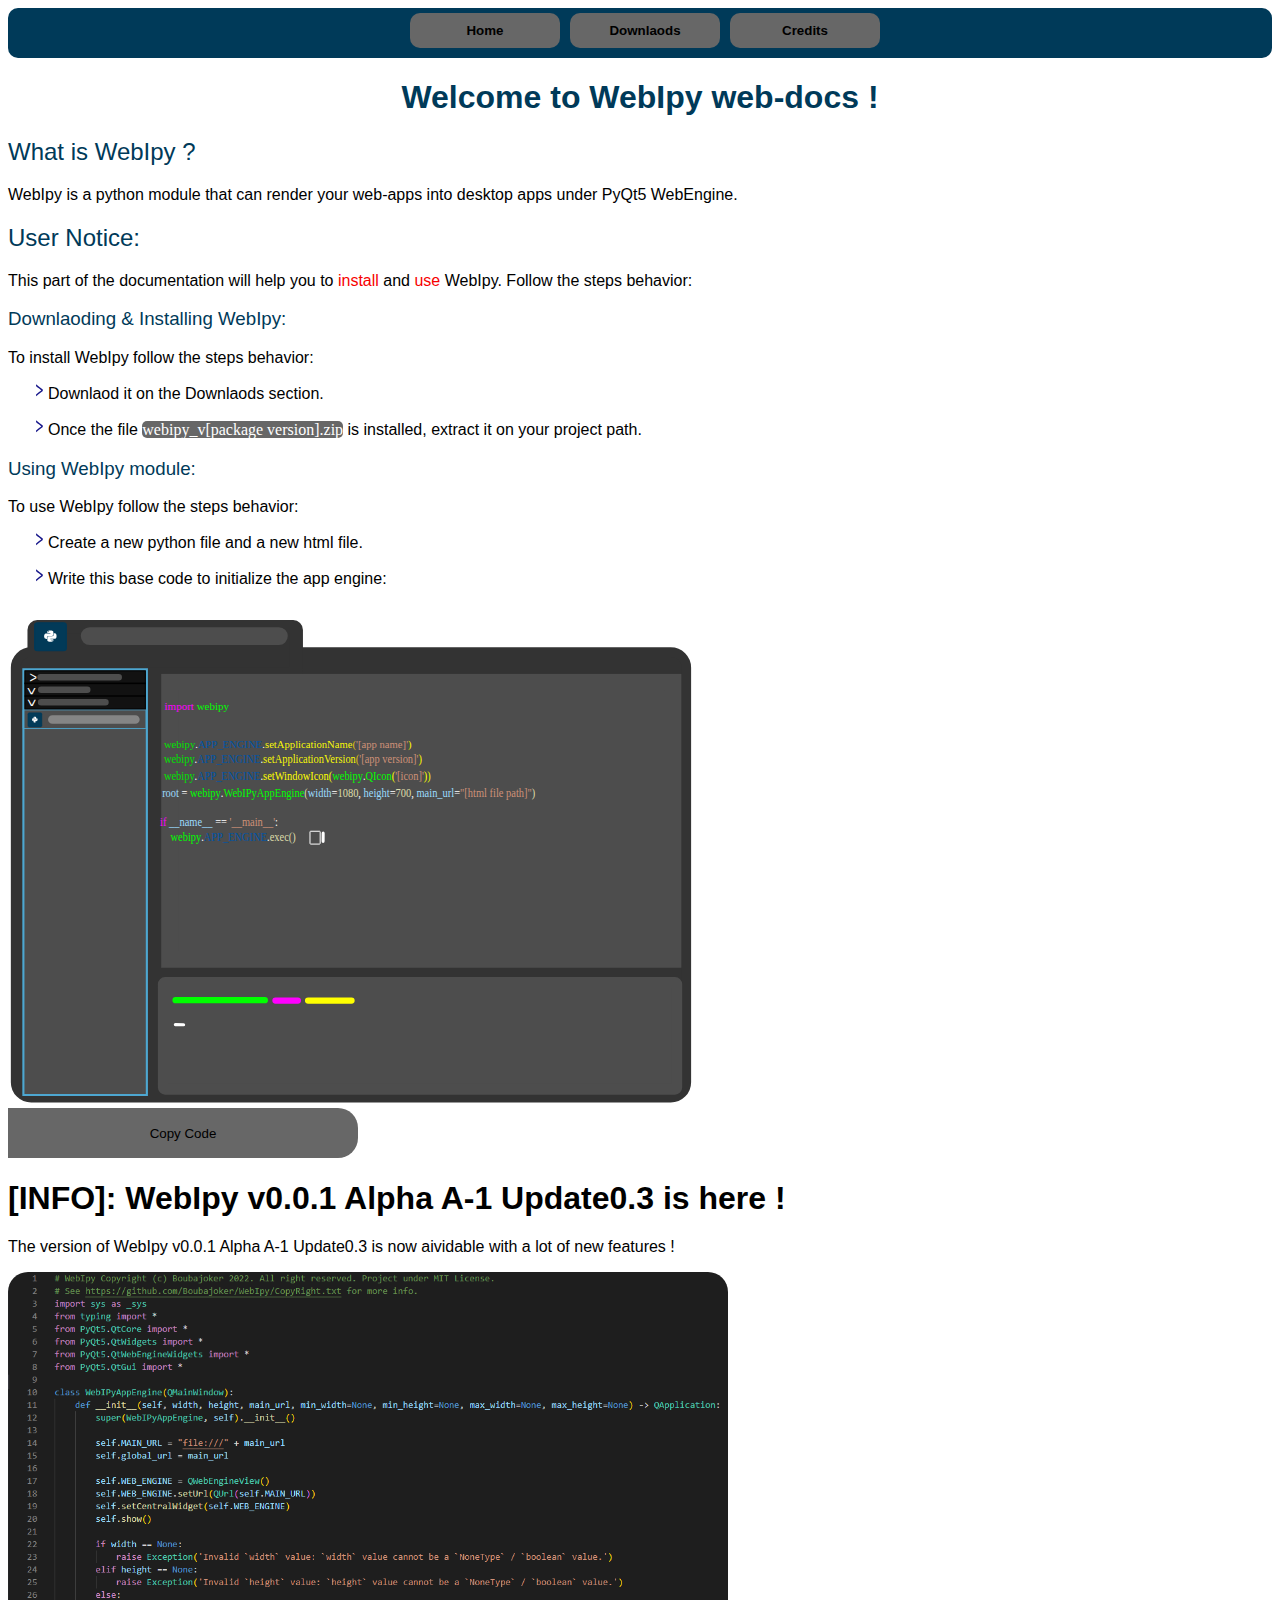
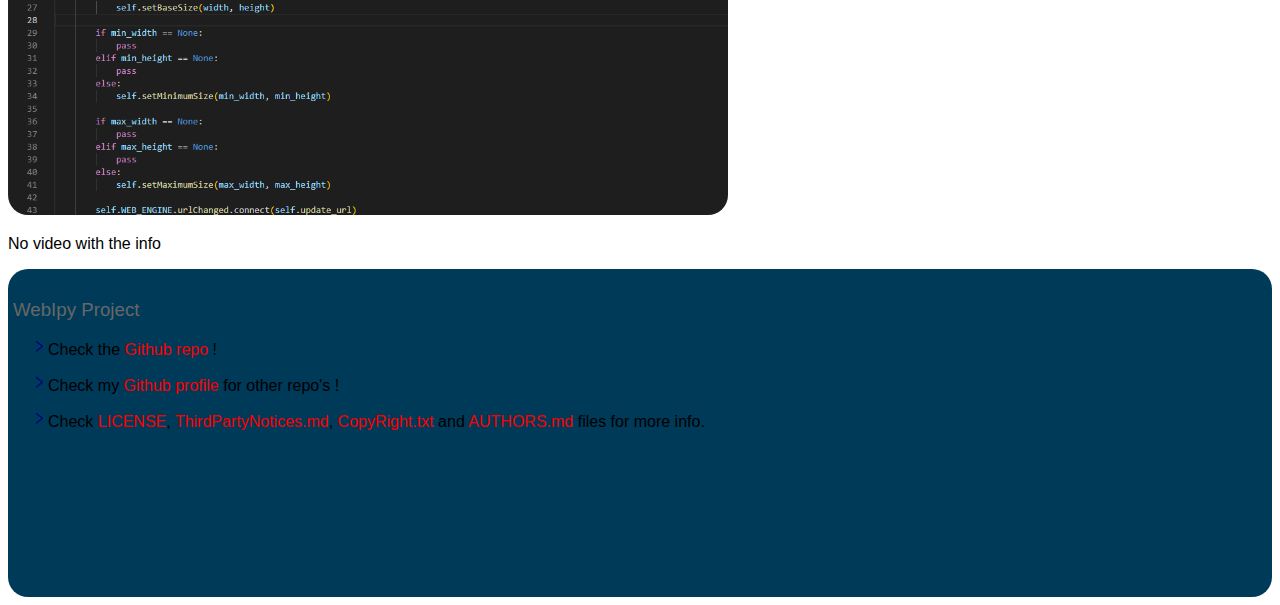
<file: docs/index.html>
<!DOCTYPE html>
<html lang="en">
  <head>
      <meta charset="UTF-8">
      <meta http-equiv="X-UA-Compatible" content="IE=edge">
      <meta name="viewport" content="width=device-width, initial-scale=1.0">
      <meta name="description" content="The WebDocumentation of WebIpy !">
      <link rel="shortcut icon" href="./assets/icons/icon_32.png" type="image/x-icon">
      <link rel="stylesheet" href="./CSS/style.css">
      <title>WebIpy -- Home</title>
  </head>
  <body>
      <nav class="navbar" id="navbar">
          <button class="navbar-btns" id="home_btn">Home</button>
          <button class="navbar-btns" id="downlaods_btn">Downlaods</button>
          <button class="navbar-btns" id="credits_btn">Credits</button>
      </nav>
      <h1 class="main-title">Welcome to WebIpy web-docs !</h1>
      <h2 class="desc-title">What is WebIpy ?</h2>
      <p class="paragraphs">WebIpy is a python module that can render your web-apps into desktop apps under PyQt5 WebEngine.</p>
      <h2 class="under-titles">User Notice:</h2>
      <p class="paragraphs">This part of the documentation will help you to <a class="quick-link" href="#install_downlaods">install</a> and <a class="quick-link" href="#use_module">use</a> WebIpy. Follow the steps behavior:</p>
      <section id="install_downlaods">
      <h3 class="under-titles">Downlaoding & Installing WebIpy:</h3>
          <p class="paragraphs">To install WebIpy follow the steps behavior:</p>
          <ul>
              <li class="desc-lists" id="desc_lists">Downlaod it on the Downlaods section.</li>
          </ul>
          <ul>
              <li class="desc-lists" id="desc_lists">Once the file <tt>webipy_v[package version].zip</tt> is installed, extract it on your project path.</li>
          </ul>
      </section>
      <section id="use_module">
          <h3 class="under-titles">Using WebIpy module:</h3>
          <p class="paragraphs">To use WebIpy follow the steps behavior:</p>
          <ul>
              <li class="desc-lists" id="desc_lists">Create a new python file and a new html file.</li>
          </ul>
          <ul>
              <li class="desc-lists" id="desc_lists">Write this base code to initialize the app engine:</li>
          </ul>
          <svg
                 width="700"
                 height="500"
                 viewBox="0 0 700 499.99997"
                 version="1.1"
                 id="svg5"
                 xml:space="preserve"
                 sodipodi:docname="CODE_IMG.svg"
                 inkscape:version="1.2 (dc2aedaf03, 2022-05-15)"
                 xmlns:inkscape="http://www.inkscape.org/namespaces/inkscape"
                 xmlns:sodipodi="http://sodipodi.sourceforge.net/DTD/sodipodi-0.dtd"
                 xmlns="http://www.w3.org/2000/svg"
                 xmlns:svg="http://www.w3.org/2000/svg"><sodipodi:namedview
                   id="namedview7"
                   pagecolor="#505050"
                   bordercolor="#eeeeee"
                   borderopacity="1"
                   inkscape:showpageshadow="0"
                   inkscape:pageopacity="0"
                   inkscape:pagecheckerboard="0"
                   inkscape:deskcolor="#505050"
                   inkscape:document-units="px"
                   showgrid="false"
                   inkscape:zoom="1"
                   inkscape:cx="253.5"
                   inkscape:cy="272.5"
                   inkscape:window-width="1920"
                   inkscape:window-height="1058"
                   inkscape:window-x="-8"
                   inkscape:window-y="-8"
                   inkscape:window-maximized="1"
                   inkscape:current-layer="layer1" /><defs
                   id="defs2"><rect
                     x="175.03352"
                     y="101.55247"
                     width="173.38226"
                     height="44.584011"
                     id="rect20555" /><rect
                     x="368.96692"
                     y="74.727478"
                     width="1513.2314"
                     height="663.20636"
                     id="rect20549" /><rect
                     x="247.53477"
                     y="23.352337"
                     width="2643.4846"
                     height="1233.0034"
                     id="rect20543" /><rect
                     x="182.73204"
                     y="88.738884"
                     width="332.77081"
                     height="254.54048"
                     id="rect20537" /><rect
                     x="161.82344"
                     y="81.73735"
                     width="71.829796"
                     height="822.32727"
                     id="rect20531" /><rect
                     x="160.17218"
                     y="85.865501"
                     width="25.594524"
                     height="266.67844"
                     id="rect20525" /><rect
                     x="162.64906"
                     y="88.342392"
                     width="39.63023"
                     height="267.50406"
                     id="rect19743" /></defs><g
                   inkscape:label="Calque 1"
                   inkscape:groupmode="layer"
                   id="layer1"><rect
                     style="fill:#333333;stroke:#333333;stroke-width:9.66287;stroke-dasharray:none;stroke-opacity:1"
                     id="rect236"
                     width="670.60297"
                     height="445.65994"
                     x="7.676887"
                     y="48.108444"
                     ry="15.572804" /><rect
                     style="fill:#333333;stroke:#333333;stroke-width:13.5848;stroke-dasharray:none;stroke-opacity:1"
                     id="rect1776"
                     width="261.88791"
                     height="47.284874"
                     x="26.267694"
                     y="22.910515"
                     ry="2.9839768" /><rect
                     style="fill:#003a59;fill-opacity:0.96;stroke:#003a59;stroke-width:1.0471;stroke-dasharray:none;stroke-opacity:0.957187"
                     id="rect1778"
                     width="31.789055"
                     height="28.186037"
                     x="26.588215"
                     y="18.649601"
                     ry="2.7551425" /><path
                     d="m 42.294373,26.486838 c -3.168357,0 -2.970793,1.249126 -2.970793,1.249126 l 0.0025,1.29572 h 3.024453 v 0.388271 h -4.224486 c 0,0 -2.026873,-0.208557 -2.026873,2.700155 0,2.908712 1.770769,2.804434 1.770769,2.804434 h 1.05612 v -1.348969 c 0,0 -0.0561,-1.610773 1.7415,-1.610773 h 3.000062 c 0,0 1.685401,0.0244 1.685401,-1.482091 v -2.489378 c 0,0 0.253664,-1.506495 -3.058601,-1.506495 z m -1.665888,0.871948 c 0.300007,0 0.543914,0.221869 0.543914,0.494769 0,0.2729 -0.243907,0.49477 -0.543914,0.49477 -0.300006,0 -0.543913,-0.22187 -0.543913,-0.49477 0,-0.2729 0.241469,-0.494769 0.543913,-0.494769 z m 1.756134,10.42344 c 3.168359,0 2.970794,-1.249127 2.970794,-1.249127 l -0.0025,-1.295719 H 42.32846 v -0.388272 h 4.224478 c 0,0 2.026873,0.208557 2.026873,-2.700154 0,-2.908713 -1.77077,-2.804434 -1.77077,-2.804434 h -1.056119 v 1.348968 c 0,0 0.0561,1.610774 -1.7415,1.610774 h -3.000006 c 0,0 -1.6854,-0.0244 -1.6854,1.48209 v 2.489379 c 0,0 -0.251226,1.506495 3.058599,1.506495 z m 1.668329,-0.871948 c -0.300007,0 -0.543915,-0.22187 -0.543915,-0.494769 0,-0.272901 0.243908,-0.49477 0.543915,-0.49477 0.300006,0 0.543913,0.221869 0.543913,0.49477 0,0.275118 -0.243907,0.494769 -0.543913,0.494769 z"
                     style="fill:#ffffff;fill-opacity:1;stroke-width:0.0232628"
                     id="path12651" /><rect
                     style="fill:#4d4d4d;fill-opacity:1;stroke:#4d4d4d;stroke-width:13.5848;stroke-dasharray:none;stroke-opacity:1"
                     id="rect13425"
                     width="193.42293"
                     height="4.2687736"
                     x="79.57843"
                     y="29.951876"
                     ry="2.1343868" /><rect
                     style="fill:#4d4d4d;fill-opacity:1;stroke:#4da7d1;stroke-width:2.1124;stroke-dasharray:none;stroke-opacity:1"
                     id="rect13583"
                     width="123.4687"
                     height="425.61295"
                     x="15.391211"
                     y="65.386848"
                     ry="0.49280384"
                     rx="0" /><rect
                     style="fill:#4d4d4d;fill-opacity:1;stroke:#4d4d4d;stroke-width:11.0051;stroke-dasharray:none;stroke-opacity:1"
                     id="rect14311"
                     width="513.29706"
                     height="106.63534"
                     x="155.3831"
                     y="378.54602"
                     ry="1.6988473" /><rect
                     style="fill:#00ff00;fill-opacity:1;stroke:#00ff00;stroke-width:5.03938;stroke-dasharray:none;stroke-opacity:1"
                     id="rect14378"
                     width="90.508324"
                     height="1.2553689"
                     x="166.95064"
                     y="395.56131"
                     ry="0.62768447" /><rect
                     style="fill:#ff00ff;fill-opacity:1;stroke:#ff00ff;stroke-width:3.75823;stroke-dasharray:none;stroke-opacity:1"
                     id="rect14380"
                     width="24.91346"
                     height="2.5365195"
                     x="266.21127"
                     y="395.33356"
                     ry="1.2682598" /><rect
                     style="fill:#ffffff;fill-opacity:1;stroke:#ffffff;stroke-width:0;stroke-dasharray:none;stroke-opacity:1"
                     id="rect14495"
                     width="3.0470023"
                     height="11.393611"
                     x="416.8367"
                     y="-183.5522"
                     ry="1.6276586"
                     transform="matrix(-0.01521019,0.99988432,-0.99991121,-0.01332545,0,0)" /><rect
                     style="fill:#ffffff;fill-opacity:1;stroke:#ffffff;stroke-width:0;stroke-dasharray:none;stroke-opacity:1"
                     id="rect14495-8"
                     width="3.0470023"
                     height="11.393611"
                     x="228.66621"
                     y="-329.57114"
                     ry="1.6276586"
                     transform="matrix(-0.01521019,0.99988432,-0.99991121,-0.01332545,0,0)" /><rect
                     style="fill:#ff0000;fill-opacity:0.984709;stroke:#ffff00;stroke-width:4.39147;stroke-dasharray:none;stroke-opacity:1"
                     id="rect16003"
                     width="45.333782"
                     height="1.9032816"
                     x="299.14026"
                     y="395.65018"
                     ry="0.95164078" /><rect
                     style="fill:#4d4d4d;fill-opacity:1;stroke:#4d4d4d;stroke-width:17.0472;stroke-dasharray:none;stroke-opacity:1"
                     id="rect17509"
                     width="503.13095"
                     height="276.78656"
                     x="161.70299"
                     y="78.450722"
                     ry="0"
                     rx="0" /><text
                     xml:space="preserve"
                     id="text20535"
                     style="font-size:40px;line-height:1.25;font-family:sans-serif;word-spacing:0px;white-space:pre;" /><text
                     xml:space="preserve"
                     id="text20541"
                     style="font-size:40px;line-height:1.25;font-family:sans-serif;word-spacing:0px;white-space:pre;" /><text
                     xml:space="preserve"
                     id="text20553"
                     style="font-size:40px;line-height:1.25;font-family:sans-serif;word-spacing:0px;white-space:pre;" /><text
                     xml:space="preserve"
                     style="font-style:normal;font-variant:normal;font-weight:normal;font-stretch:normal;font-size:11px;line-height:1.25;font-family:Consolas;-inkscape-font-specification:'Consolas, Normal';font-variant-ligatures:normal;font-variant-caps:normal;font-variant-numeric:normal;font-variant-east-asian:normal;word-spacing:0px"
                     x="156.53479"
                     y="106.42327"
                     id="text20561"><tspan
                       sodipodi:role="line"
                       id="tspan20559"
                       x="156.53479"
                       y="106.42327"><tspan
                 style="font-style:normal;font-variant:normal;font-weight:normal;font-stretch:normal;font-size:11px;font-family:Consolas;-inkscape-font-specification:'Consolas, Normal';font-variant-ligatures:normal;font-variant-caps:normal;font-variant-numeric:normal;font-variant-east-asian:normal;fill:#ff00ff;fill-opacity:1"
                 id="tspan20565">import</tspan> <tspan
                 style="font-style:normal;font-variant:normal;font-weight:normal;font-stretch:normal;font-size:11px;font-family:Consolas;-inkscape-font-specification:'Consolas, Normal';font-variant-ligatures:normal;font-variant-caps:normal;font-variant-numeric:normal;font-variant-east-asian:normal;fill:#00ff00;fill-opacity:1"
                 id="tspan20563">webipy</tspan></tspan></text><text
                     xml:space="preserve"
                     style="font-style:normal;font-variant:normal;font-weight:normal;font-stretch:normal;font-size:11px;line-height:1.25;font-family:Consolas;-inkscape-font-specification:'Consolas, Normal';font-variant-ligatures:normal;font-variant-caps:normal;font-variant-numeric:normal;font-variant-east-asian:normal;word-spacing:0px;stroke-width:0.904931"
                     x="160.93143"
                     y="125.95824"
                     id="text20793"
                     transform="scale(0.96859102,1.0324275)"><tspan
                       sodipodi:role="line"
                       id="tspan20791"
                       x="160.93143"
                       y="125.95824"
                       style="font-style:normal;font-variant:normal;font-weight:normal;font-stretch:normal;font-size:11px;font-family:Consolas;-inkscape-font-specification:'Consolas, Normal';font-variant-ligatures:normal;font-variant-caps:normal;font-variant-numeric:normal;font-variant-east-asian:normal;stroke-width:0.904931" /><tspan
                       sodipodi:role="line"
                       x="160.93143"
                       y="139.70824"
                       id="tspan20847"
                       style="font-style:normal;font-variant:normal;font-weight:normal;font-stretch:normal;font-size:11px;font-family:Consolas;-inkscape-font-specification:'Consolas, Normal';font-variant-ligatures:normal;font-variant-caps:normal;font-variant-numeric:normal;font-variant-east-asian:normal;stroke-width:0.904931"><tspan
                         style="font-style:normal;font-variant:normal;font-weight:normal;font-stretch:normal;font-size:11px;font-family:Consolas;-inkscape-font-specification:'Consolas, Normal';font-variant-ligatures:normal;font-variant-caps:normal;font-variant-numeric:normal;font-variant-east-asian:normal;fill:#00e100;fill-opacity:1;stroke-width:0.904931"
                         id="tspan20849">webipy</tspan><tspan
                         style="fill:#ffffff"
                         id="tspan21841">.</tspan><tspan
                         style="font-style:normal;font-variant:normal;font-weight:normal;font-stretch:normal;font-size:11px;font-family:Consolas;-inkscape-font-specification:'Consolas, Normal';font-variant-ligatures:normal;font-variant-caps:normal;font-variant-numeric:normal;font-variant-east-asian:normal;fill:#0054a6;fill-opacity:1;stroke-width:0.904931"
                         id="tspan20851">APP_ENGINE</tspan><tspan
                         style="fill:#ffffff"
                         id="tspan21845">.</tspan><tspan
                         style="font-style:normal;font-variant:normal;font-weight:normal;font-stretch:normal;font-size:11px;font-family:Consolas;-inkscape-font-specification:'Consolas, Normal';font-variant-ligatures:normal;font-variant-caps:normal;font-variant-numeric:normal;font-variant-east-asian:normal;fill:#ffff04;fill-opacity:0.987768;stroke-width:0.904931"
                         id="tspan21013">setApplicationName</tspan><tspan
                         style="font-style:normal;font-variant:normal;font-weight:normal;font-stretch:normal;font-size:11px;font-family:Consolas;-inkscape-font-specification:'Consolas, Normal';font-variant-ligatures:normal;font-variant-caps:normal;font-variant-numeric:normal;font-variant-east-asian:normal;fill:#efd500;fill-opacity:0.880734;stroke-width:0.904931"
                         id="tspan21207">(</tspan><tspan
                         id="tspan21843"
                         style="font-style:normal;font-variant:normal;font-weight:normal;font-stretch:normal;font-size:11px;font-family:Consolas;-inkscape-font-specification:'Consolas, Normal';font-variant-ligatures:normal;font-variant-caps:normal;font-variant-numeric:normal;font-variant-east-asian:normal;fill:#ce9178;fill-opacity:1;stroke-width:0.904931">'[app name]'</tspan><tspan
                         style="font-style:normal;font-variant:normal;font-weight:normal;font-stretch:normal;font-size:11px;font-family:Consolas;-inkscape-font-specification:'Consolas, Normal';font-variant-ligatures:normal;font-variant-caps:normal;font-variant-numeric:normal;font-variant-east-asian:normal;fill:#fff700;fill-opacity:1;stroke-width:0.904931"
                         id="tspan21361">)</tspan></tspan></text><text
                     xml:space="preserve"
                     style="font-style:normal;font-variant:normal;font-weight:normal;font-stretch:normal;font-size:11px;line-height:1.25;font-family:Consolas;-inkscape-font-specification:'Consolas, Normal';font-variant-ligatures:normal;font-variant-caps:normal;font-variant-numeric:normal;font-variant-east-asian:normal;word-spacing:0px;stroke-width:0.887479"
                     x="164.11545"
                     y="137.64594"
                     id="text21737"
                     transform="scale(0.94991074,1.0527305)"><tspan
                       sodipodi:role="line"
                       id="tspan21721"
                       x="164.11545"
                       y="137.64594"
                       style="font-style:normal;font-variant:normal;font-weight:normal;font-stretch:normal;font-size:11px;font-family:Consolas;-inkscape-font-specification:'Consolas, Normal';font-variant-ligatures:normal;font-variant-caps:normal;font-variant-numeric:normal;font-variant-east-asian:normal;stroke-width:0.887479" /><tspan
                       sodipodi:role="line"
                       x="164.11545"
                       y="151.39594"
                       id="tspan21735"
                       style="font-style:normal;font-variant:normal;font-weight:normal;font-stretch:normal;font-size:11px;font-family:Consolas;-inkscape-font-specification:'Consolas, Normal';font-variant-ligatures:normal;font-variant-caps:normal;font-variant-numeric:normal;font-variant-east-asian:normal;stroke-width:0.887479"><tspan
                         style="font-style:normal;font-variant:normal;font-weight:normal;font-stretch:normal;font-size:11px;font-family:Consolas;-inkscape-font-specification:'Consolas, Normal';font-variant-ligatures:normal;font-variant-caps:normal;font-variant-numeric:normal;font-variant-east-asian:normal;fill:#00e100;fill-opacity:1;stroke-width:0.887479"
                         id="tspan21723">webipy</tspan><tspan
                         style="fill:#ffffff"
                         id="tspan21847">.</tspan><tspan
                         style="font-style:normal;font-variant:normal;font-weight:normal;font-stretch:normal;font-size:11px;font-family:Consolas;-inkscape-font-specification:'Consolas, Normal';font-variant-ligatures:normal;font-variant-caps:normal;font-variant-numeric:normal;font-variant-east-asian:normal;fill:#0054a6;fill-opacity:1;stroke-width:0.887479"
                         id="tspan21725">APP_ENGINE</tspan><tspan
                         style="fill:#ffffff"
                         id="tspan21849">.</tspan><tspan
                         style="font-style:normal;font-variant:normal;font-weight:normal;font-stretch:normal;font-size:11px;font-family:Consolas;-inkscape-font-specification:'Consolas, Normal';font-variant-ligatures:normal;font-variant-caps:normal;font-variant-numeric:normal;font-variant-east-asian:normal;fill:#ffff04;fill-opacity:0.987768;stroke-width:0.887479"
                         id="tspan21727">setApplicationVersion</tspan><tspan
                         style="font-style:normal;font-variant:normal;font-weight:normal;font-stretch:normal;font-size:11px;font-family:Consolas;-inkscape-font-specification:'Consolas, Normal';font-variant-ligatures:normal;font-variant-caps:normal;font-variant-numeric:normal;font-variant-east-asian:normal;fill:#efd500;fill-opacity:0.880734;stroke-width:0.887479"
                         id="tspan21729">(</tspan><tspan
                         id="tspan21739"
                         style="font-style:normal;font-variant:normal;font-weight:normal;font-stretch:normal;font-size:11px;font-family:Consolas;-inkscape-font-specification:'Consolas, Normal';font-variant-ligatures:normal;font-variant-caps:normal;font-variant-numeric:normal;font-variant-east-asian:normal;fill:#ce9178;fill-opacity:1;stroke-width:0.887479">'[app version]'</tspan><tspan
                         style="font-style:normal;font-variant:normal;font-weight:normal;font-stretch:normal;font-size:11px;font-family:Consolas;-inkscape-font-specification:'Consolas, Normal';font-variant-ligatures:normal;font-variant-caps:normal;font-variant-numeric:normal;font-variant-east-asian:normal;fill:#fff700;fill-opacity:1;stroke-width:0.887479"
                         id="tspan21733">)</tspan></tspan></text><text
                     xml:space="preserve"
                     style="font-style:normal;font-variant:normal;font-weight:normal;font-stretch:normal;font-size:11px;line-height:1.25;font-family:Consolas;-inkscape-font-specification:'Consolas, Normal';font-variant-ligatures:normal;font-variant-caps:normal;font-variant-numeric:normal;font-variant-east-asian:normal;word-spacing:0px;stroke-width:0.887479"
                     x="164.11545"
                     y="153.17378"
                     id="text21757"
                     transform="scale(0.94991074,1.0527305)"><tspan
                       sodipodi:role="line"
                       id="tspan21741"
                       x="164.11545"
                       y="153.17378"
                       style="font-style:normal;font-variant:normal;font-weight:normal;font-stretch:normal;font-size:11px;font-family:Consolas;-inkscape-font-specification:'Consolas, Normal';font-variant-ligatures:normal;font-variant-caps:normal;font-variant-numeric:normal;font-variant-east-asian:normal;stroke-width:0.887479" /><tspan
                       sodipodi:role="line"
                       x="164.11545"
                       y="166.92378"
                       id="tspan21755"
                       style="font-style:normal;font-variant:normal;font-weight:normal;font-stretch:normal;font-size:11px;font-family:Consolas;-inkscape-font-specification:'Consolas, Normal';font-variant-ligatures:normal;font-variant-caps:normal;font-variant-numeric:normal;font-variant-east-asian:normal;stroke-width:0.887479"><tspan
                         style="font-style:normal;font-variant:normal;font-weight:normal;font-stretch:normal;font-size:11px;font-family:Consolas;-inkscape-font-specification:'Consolas, Normal';font-variant-ligatures:normal;font-variant-caps:normal;font-variant-numeric:normal;font-variant-east-asian:normal;fill:#00e100;fill-opacity:1;stroke-width:0.887479"
                         id="tspan21743">webipy</tspan><tspan
                         style="fill:#ffffff"
                         id="tspan21851">.</tspan><tspan
                         style="font-style:normal;font-variant:normal;font-weight:normal;font-stretch:normal;font-size:11px;font-family:Consolas;-inkscape-font-specification:'Consolas, Normal';font-variant-ligatures:normal;font-variant-caps:normal;font-variant-numeric:normal;font-variant-east-asian:normal;fill:#0054a6;fill-opacity:1;stroke-width:0.887479"
                         id="tspan21745">APP_ENGINE</tspan><tspan
                         style="fill:#ffffff"
                         id="tspan21853">.</tspan><tspan
                         style="font-style:normal;font-variant:normal;font-weight:normal;font-stretch:normal;font-size:11px;font-family:Consolas;-inkscape-font-specification:'Consolas, Normal';font-variant-ligatures:normal;font-variant-caps:normal;font-variant-numeric:normal;font-variant-east-asian:normal;fill:#ffff00;fill-opacity:1"
                         id="tspan21759">setWindowIcon(</tspan><tspan
                         style="font-style:normal;font-variant:normal;font-weight:normal;font-stretch:normal;font-size:11px;font-family:Consolas;-inkscape-font-specification:'Consolas, Normal';font-variant-ligatures:normal;font-variant-caps:normal;font-variant-numeric:normal;font-variant-east-asian:normal;fill:#00ff00;fill-opacity:1"
                         id="tspan21819">webipy</tspan><tspan
                         style="fill:#ffffff"
                         id="tspan21855">.</tspan><tspan
                         style="font-style:normal;font-variant:normal;font-weight:normal;font-stretch:normal;font-size:11px;font-family:Consolas;-inkscape-font-specification:'Consolas, Normal';font-variant-ligatures:normal;font-variant-caps:normal;font-variant-numeric:normal;font-variant-east-asian:normal;fill:#00ff00;fill-opacity:1"
                         id="tspan21829">QIcon</tspan><tspan
                         style="font-style:normal;font-variant:normal;font-weight:normal;font-stretch:normal;font-size:11px;font-family:Consolas;-inkscape-font-specification:'Consolas, Normal';font-variant-ligatures:normal;font-variant-caps:normal;font-variant-numeric:normal;font-variant-east-asian:normal;fill:#fffd00;fill-opacity:1"
                         id="tspan21837">(</tspan><tspan
                         style="font-style:normal;font-variant:normal;font-weight:normal;font-stretch:normal;font-size:11px;font-family:Consolas;-inkscape-font-specification:'Consolas, Normal';font-variant-ligatures:normal;font-variant-caps:normal;font-variant-numeric:normal;font-variant-east-asian:normal;fill:#ce9178;fill-opacity:1"
                         id="tspan21817">'[icon]'</tspan><tspan
                         style="font-style:normal;font-variant:normal;font-weight:normal;font-stretch:normal;font-size:11px;font-family:Consolas;-inkscape-font-specification:'Consolas, Normal';font-variant-ligatures:normal;font-variant-caps:normal;font-variant-numeric:normal;font-variant-east-asian:normal;fill:#ffff00;fill-opacity:1"
                         id="tspan21793">)</tspan><tspan
                         style="font-style:normal;font-variant:normal;font-weight:normal;font-stretch:normal;font-size:11px;font-family:Consolas;-inkscape-font-specification:'Consolas, Normal';font-variant-ligatures:normal;font-variant-caps:normal;font-variant-numeric:normal;font-variant-east-asian:normal;fill:#e5ff00;fill-opacity:1"
                         id="tspan21839">)</tspan></tspan></text><text
                     xml:space="preserve"
                     style="font-style:normal;font-variant:normal;font-weight:normal;font-stretch:normal;font-size:11px;line-height:1.25;font-family:Consolas;-inkscape-font-specification:'Consolas, Normal';font-variant-ligatures:normal;font-variant-caps:normal;font-variant-numeric:normal;font-variant-east-asian:normal;word-spacing:0px;stroke-width:0.887479"
                     x="162.27167"
                     y="183.47307"
                     id="text22611"
                     transform="scale(0.94991074,1.0527305)"><tspan
                       sodipodi:role="line"
                       x="162.27167"
                       y="183.47307"
                       id="tspan22609"
                       style="font-style:normal;font-variant:normal;font-weight:normal;font-stretch:normal;font-size:11px;font-family:Consolas;-inkscape-font-specification:'Consolas, Normal';font-variant-ligatures:normal;font-variant-caps:normal;font-variant-numeric:normal;font-variant-east-asian:normal;stroke-width:0.887479"><tspan
                 style="fill:#9cdcfe"
                 id="tspan22688">root</tspan> <tspan
                 style="fill:#ffffff"
                 id="tspan22690">=</tspan> <tspan
                 style="fill:#00ff00"
                 id="tspan22692">webipy</tspan><tspan
                 style="fill:#ffffff"
                 id="tspan24306">.</tspan><tspan
                 style="fill:#00ff00"
                 id="tspan22694">WebIPyAppEngine</tspan><tspan
                 style="fill:#dcdcaa;fill-opacity:1"
                 id="tspan22696">(</tspan><tspan
                 style="fill:#9cdcfe"
                 id="tspan22752">width</tspan><tspan
                 style="fill:#ffffff"
                 id="tspan24320">=</tspan><tspan
                 style="fill:#dcdcaa"
                 id="tspan22754">1080</tspan><tspan
                 style="fill:#ffffff"
                 id="tspan24308">,</tspan> <tspan
                 style="fill:#9cdcfe"
                 id="tspan22750">height</tspan><tspan
                 style="fill:#ffffff"
                 id="tspan24322">=</tspan><tspan
                 style="fill:#dcdcaa"
                 id="tspan22756">700</tspan><tspan
                 style="fill:#ffffff"
                 id="tspan24310">,</tspan> <tspan
                 style="fill:#9cdcfe"
                 id="tspan22748">main_url</tspan><tspan
                 style="fill:#ffffff"
                 id="tspan24324">=</tspan><tspan
                 style="fill:#ce9178;fill-opacity:1"
                 id="tspan22746">&quot;[html file path]&quot;</tspan><tspan
                 style="fill:#dcdcaa;fill-opacity:1"
                 id="tspan22744">)</tspan></tspan></text><text
                     xml:space="preserve"
                     style="font-style:normal;font-variant:normal;font-weight:normal;font-stretch:normal;font-size:11px;line-height:1.25;font-family:Consolas;-inkscape-font-specification:'Consolas, Normal';font-variant-ligatures:normal;font-variant-caps:normal;font-variant-numeric:normal;font-variant-east-asian:normal;word-spacing:0px;stroke-width:0.887479"
                     x="160.09875"
                     y="197.18155"
                     id="text23518"
                     transform="scale(0.94991074,1.0527305)"><tspan
                       sodipodi:role="line"
                       x="160.09875"
                       y="197.18155"
                       id="tspan23516"
                       style="font-style:normal;font-variant:normal;font-weight:normal;font-stretch:normal;font-size:11px;font-family:Consolas;-inkscape-font-specification:'Consolas, Normal';font-variant-ligatures:normal;font-variant-caps:normal;font-variant-numeric:normal;font-variant-east-asian:normal;stroke-width:0.887479" /><tspan
                       sodipodi:role="line"
                       x="160.09875"
                       y="210.93155"
                       style="font-style:normal;font-variant:normal;font-weight:normal;font-stretch:normal;font-size:11px;font-family:Consolas;-inkscape-font-specification:'Consolas, Normal';font-variant-ligatures:normal;font-variant-caps:normal;font-variant-numeric:normal;font-variant-east-asian:normal;stroke-width:0.887479"
                       id="tspan23520"><tspan
                 style="fill:#ff00ff;fill-opacity:1"
                 id="tspan23524">if</tspan> <tspan
                 style="fill:#9cdcfe"
                 id="tspan23542">__name__</tspan> <tspan
                 style="fill:#ffffff"
                 id="tspan24312">==</tspan> <tspan
                 style="fill:#ce9178;fill-opacity:1"
                 id="tspan23544">'__main__'</tspan><tspan
                 style="fill:#ffffff"
                 id="tspan24314">:</tspan></tspan><tspan
                       sodipodi:role="line"
                       x="160.09875"
                       y="224.68155"
                       style="font-style:normal;font-variant:normal;font-weight:normal;font-stretch:normal;font-size:11px;font-family:Consolas;-inkscape-font-specification:'Consolas, Normal';font-variant-ligatures:normal;font-variant-caps:normal;font-variant-numeric:normal;font-variant-east-asian:normal;stroke-width:0.887479"
                       id="tspan23522">    <tspan
                 style="fill:#00ff00;fill-opacity:1"
                 id="tspan23550">webipy</tspan><tspan
                 style="fill:#ffffff"
                 id="tspan24316">.</tspan><tspan
                 style="fill:#0054a6;fill-opacity:1"
                 id="tspan23560">APP_ENGINE</tspan><tspan
                 style="fill:#ffffff"
                 id="tspan24318">.</tspan><tspan
                 style="fill:#dcdcaa;fill-opacity:1"
                 id="tspan23564">exec()</tspan></tspan></text><rect
                     style="fill:#ffffff;fill-opacity:1;stroke:#ffffff;stroke-width:0;stroke-dasharray:none;stroke-opacity:1"
                     id="rect28083"
                     width="3.0470023"
                     height="11.393611"
                     x="-318.41406"
                     y="-235.97467"
                     ry="1.6276586"
                     transform="matrix(-0.99995541,-0.00944347,0.00755861,-0.99997143,0,0)" /><rect
                     style="fill:#000000;fill-opacity:0;stroke:#ffffff;stroke-width:1;stroke-dasharray:none;stroke-opacity:1"
                     id="rect3012"
                     width="10.190964"
                     height="12.818102"
                     x="301.98773"
                     y="227.26027"
                     ry="0.64090502" /><rect
                     style="fill:#003a59;fill-opacity:0.96;stroke:#003a59;stroke-width:0.49328;stroke-dasharray:none;stroke-opacity:0.957187"
                     id="rect4683"
                     width="14.00391"
                     height="14.199463"
                     x="19.91481"
                     y="108.8055"
                     ry="1.3879761" /><path
                     d="m 26.833782,112.75372 c -1.395743,0 -1.308711,0.62927 -1.308711,0.62927 l 0.0011,0.65276 h 1.332351 v 0.19561 h -1.860997 c 0,0 -0.89289,-0.10507 -0.89289,1.36027 0,1.46534 0.78007,1.41281 0.78007,1.41281 h 0.465248 v -0.67958 c 0,0 -0.02471,-0.81148 0.767177,-0.81148 h 1.321606 c 0,0 0.742463,0.0123 0.742463,-0.74664 v -1.25409 c 0,0 0.111746,-0.75893 -1.347395,-0.75893 z m -0.733866,0.43927 c 0.132161,0 0.239608,0.11177 0.239608,0.24925 0,0.13748 -0.107447,0.24925 -0.239608,0.24925 -0.132161,0 -0.239608,-0.11177 -0.239608,-0.24925 0,-0.13748 0.106373,-0.24925 0.239608,-0.24925 z m 0.773622,5.25108 c 1.395746,0 1.308713,-0.62928 1.308713,-0.62928 l -0.0011,-0.65275 h -1.33235 v -0.1956 h 1.860993 c 0,0 0.892891,0.10506 0.892891,-1.36029 0,-1.46534 -0.780071,-1.4128 -0.780071,-1.4128 h -0.465249 v 0.67958 c 0,0 0.02471,0.81147 -0.767176,0.81147 h -1.321581 c 0,0 -0.742463,-0.0123 -0.742463,0.74664 v 1.25409 c 0,0 -0.110672,0.75894 1.347393,0.75894 z m 0.734944,-0.43927 c -0.132162,0 -0.23961,-0.11177 -0.23961,-0.24925 0,-0.13748 0.107448,-0.24925 0.23961,-0.24925 0.13216,0 0.239607,0.11177 0.239607,0.24925 0,0.13859 -0.107447,0.24925 -0.239607,0.24925 z"
                     style="fill:#ffffff;fill-opacity:1;stroke-width:0.0109588"
                     id="path4685" /><rect
                     style="fill:#000000;fill-opacity:0;stroke:#858585;stroke-width:6.39968;stroke-dasharray:none;stroke-opacity:1"
                     id="rect4687"
                     width="85.207863"
                     height="2.1505079"
                     x="43.258381"
                     y="114.49932"
                     ry="1.075254" /><rect
                     style="fill:#9cdcfe;fill-opacity:0;stroke:#4da7d1;stroke-width:0.892287;stroke-dasharray:none;stroke-opacity:1"
                     id="rect6758"
                     width="122.98489"
                     height="18.684383"
                     x="15.12013"
                     y="105.84782"
                     ry="0.68337178" /><rect
                     style="fill:#000000;fill-opacity:0.770335;stroke:#000000;stroke-width:0.991398;stroke-dasharray:none;stroke-opacity:1"
                     id="rect8372"
                     width="120.41911"
                     height="12.852387"
                     x="16.926144"
                     y="92.061386"
                     ry="0" /><rect
                     style="fill:#000000;fill-opacity:0.770335;stroke:#000000;stroke-width:0.991398;stroke-dasharray:none;stroke-opacity:1"
                     id="rect12950"
                     width="120.41911"
                     height="12.852387"
                     x="16.921749"
                     y="79.065201"
                     ry="0" /><rect
                     style="fill:#000000;fill-opacity:0.770335;stroke:#000000;stroke-width:0.991398;stroke-dasharray:none;stroke-opacity:1"
                     id="rect12952"
                     width="120.41911"
                     height="12.852387"
                     x="16.921749"
                     y="66.815201"
                     ry="0" /><rect
                     style="fill:#4d4d4d;fill-opacity:1;stroke:#4d4d4d;stroke-width:5.08587;stroke-dasharray:none;stroke-opacity:1"
                     id="rect13006"
                     width="79.592384"
                     height="1.4539963"
                     x="31.841896"
                     y="72.548233"
                     ry="0.72699815" /><rect
                     style="fill:#4d4d4d;fill-opacity:1;stroke:#4d4d4d;stroke-width:4.58084;stroke-dasharray:none;stroke-opacity:1"
                     id="rect13008"
                     width="47.924057"
                     height="1.959028"
                     x="32.29649"
                     y="84.670082"
                     ry="0.979514" /><rect
                     style="fill:#4d4d4d;fill-opacity:1;stroke:#4d4d4d;stroke-width:4.9071;stroke-dasharray:none;stroke-opacity:1"
                     id="rect13010"
                     width="65.982574"
                     height="1.6327682"
                     x="32.282841"
                     y="97.384346"
                     ry="0.81638408" /><text
                     xml:space="preserve"
                     style="font-size:14.1784px;line-height:1.25;font-family:sans-serif;word-spacing:0px;fill:#ffffff;stroke-width:0.35446"
                     x="-32.926437"
                     y="-61.244675"
                     id="text13014"
                     transform="matrix(-0.89936176,-0.00234898,0.00922819,-1.1118755,0,0)"><tspan
                       sodipodi:role="line"
                       id="tspan13012"
                       x="-32.926437"
                       y="-61.244675"
                       style="fill:#ffffff;stroke-width:0.35446">&lt;</tspan></text><text
                     xml:space="preserve"
                     style="font-size:14.1784px;line-height:1.25;font-family:sans-serif;word-spacing:0px;fill:#ffffff;stroke-width:0.35446"
                     x="-101.15859"
                     y="24.520155"
                     id="text13018"
                     transform="matrix(-0.01479023,-0.89924318,1.1118495,-0.01196207,0,0)"><tspan
                       sodipodi:role="line"
                       id="tspan13016"
                       x="-101.15859"
                       y="24.520155"
                       style="fill:#ffffff;stroke-width:0.35446">&lt;</tspan></text><text
                     xml:space="preserve"
                     style="font-size:14.1784px;line-height:1.25;font-family:sans-serif;word-spacing:0px;fill:#ffffff;stroke-width:0.35446"
                     x="-114.3295"
                     y="24.503944"
                     id="text13022"
                     transform="matrix(-0.01479023,-0.89924318,1.1118495,-0.01196207,0,0)"><tspan
                       sodipodi:role="line"
                       id="tspan13020"
                       x="-114.3295"
                       y="24.503944"
                       style="fill:#ffffff;stroke-width:0.35446">&lt;</tspan></text>
                    </g>
          </svg>
          <div class="copy-box" id="copy_box">
            <button class="copy-btn" id="copy_btn">Copy Code</button>
            <div class="check-box" id="check_box">Copied !</div>
          </div>
        </section>
        <div class="news-section" id="news_section_title"></div>
        <div class="news-section" id="news_section_desc"></div>
        <div class="news-section" id="news_section_img"></div>
        <div class="news-section" id="news_section_vid"></div>
        <footer>
          <h3>WebIpy Project</h3>
          <ul>
            <li class="github-repo">Check the <a href="https://github.com/Boubajoker/WebIpy/" target="_blank">Github repo</a> !</li>
          </ul>
          <ul>
            <li class="github-author">Check my <a href="https://github.com/Boubajoker/" target="_blank">Github profile</a> for other repo's !</li>
          </ul>
          <ul>
            <li class="lisences">Check <a href="https://github.com/Boubajoker/WebIpy/blob/master/LICENSE" target="_blank">LICENSE</a>, <a href="https://github.com/Boubajoker/WebIpy/blob/master/ThirdPartyNotices.md" target="_blank">ThirdPartyNotices.md</a>, <a href="https://github.com/Boubajoker/WebIpy/blob/master/CopyRight.txt" target="_blank">CopyRight.txt</a> and <a href="https://github.com/Boubajoker/WebIpy/blob/master/AUTHORS.md" target="_blank">AUTHORS.md</a> files for more info.</li>
          </ul>
          </footer>
      <script>
          const page_name = 'main_page'
      </script>
      <script src="./JS/responsive.styles.js"></script>
      <script src="./JS/app.js"></script>
      <script src="./JS/news.js"></script>
      <script src="./JS/quick_link_api.js"></script>
  </body>
</html>
</file>
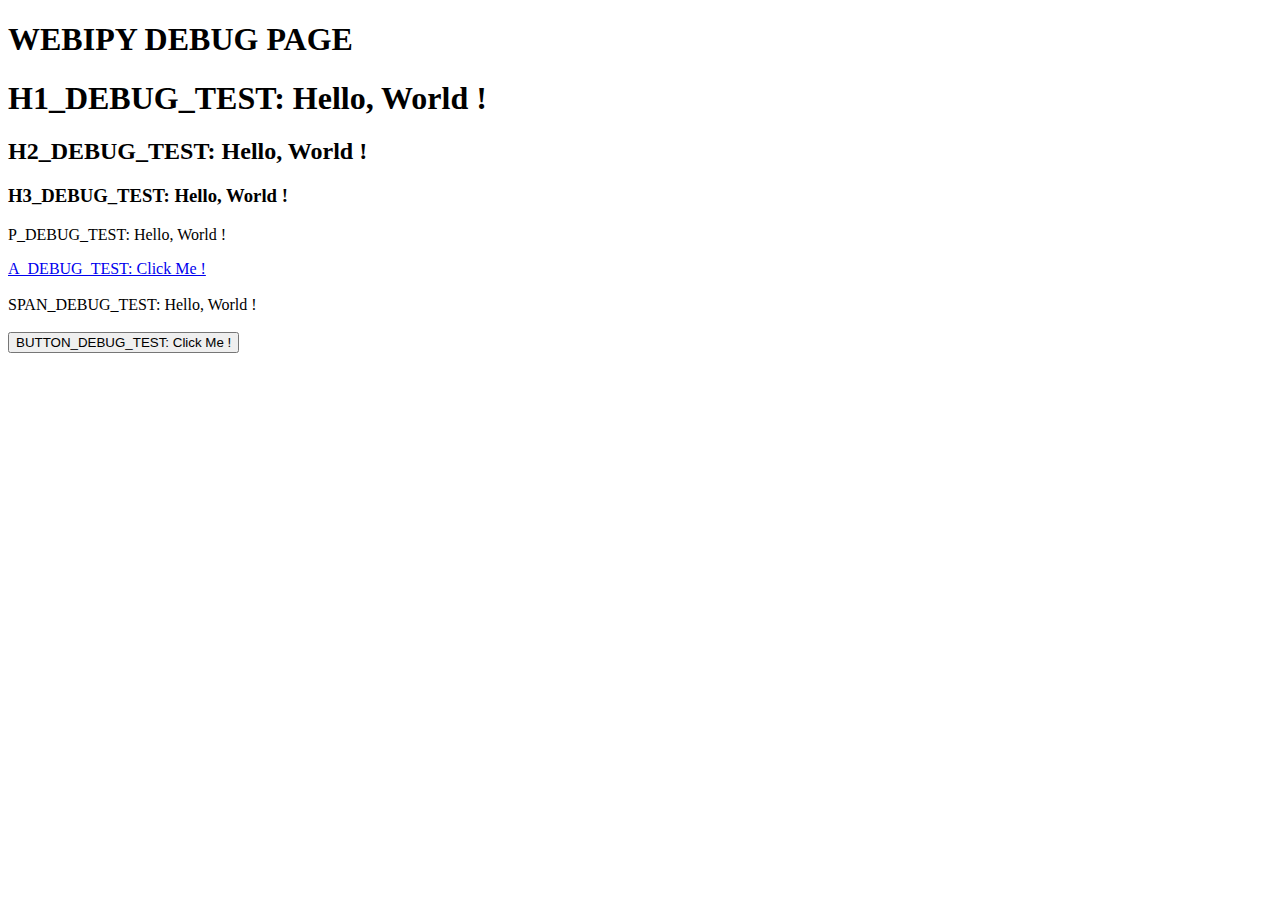
<file: webipy/test/index.html>
<!--!APP ENGINE Powered by WebIpy and PyQt5.WebEngine. WARNING: DO NOT DELETE THIS COMMAND EXCEPT FOR RESET THE FILE. IF DELETED THE FILE WILL BE RESET AT RELAUNCH !-->
<!DOCTYPE html>
<html lang="en">
    <head>
        <meta charset="UTF-8">
        <meta http-equiv="X-UA-Compatible" content="IE=edge">
        <meta name="viewport" content="width=device-width, initial-scale=1.0">
        <title>Test</title>
    </head>
    <body>
        <h1 class="main-title" id="main_title">WEBIPY DEBUG PAGE</h1>
        <h1 class="test-h1" id="test_h1">H1_DEBUG_TEST: Hello, World !</h1>
        <h2 class="test-h2" id="test_h2">H2_DEBUG_TEST: Hello, World !</h2>
        <h3 class="test-h3" id="test_h3">H3_DEBUG_TEST: Hello, World !</h3>
        <p class="test-p" id="test_p">P_DEBUG_TEST: Hello, World !</p>
        <a href="./hworld.html" class="test-a" id="test_a">A_DEBUG_TEST: Click Me !</a>
        <br>
        <br>
        <span class="test-span" id="test_span">SPAN_DEBUG_TEST: Hello, World !</span>
        <br>
        <br>
        <button class="test-btn" id="test_btn">BUTTON_DEBUG_TEST: Click Me !</button>
    <script>
        let test_btn = document.querySelector('#test_btn');
        test_btn.addEventListener('click', ()=>{
            test_btn.innerText = "Hello, World !";
            setTimeout(()=>{
                test_btn.innerText = "BUTTON_DEBUG_TEST: Click Me !";
            }, 1500);
        });
    </script>
    </body>
</html>
</file>
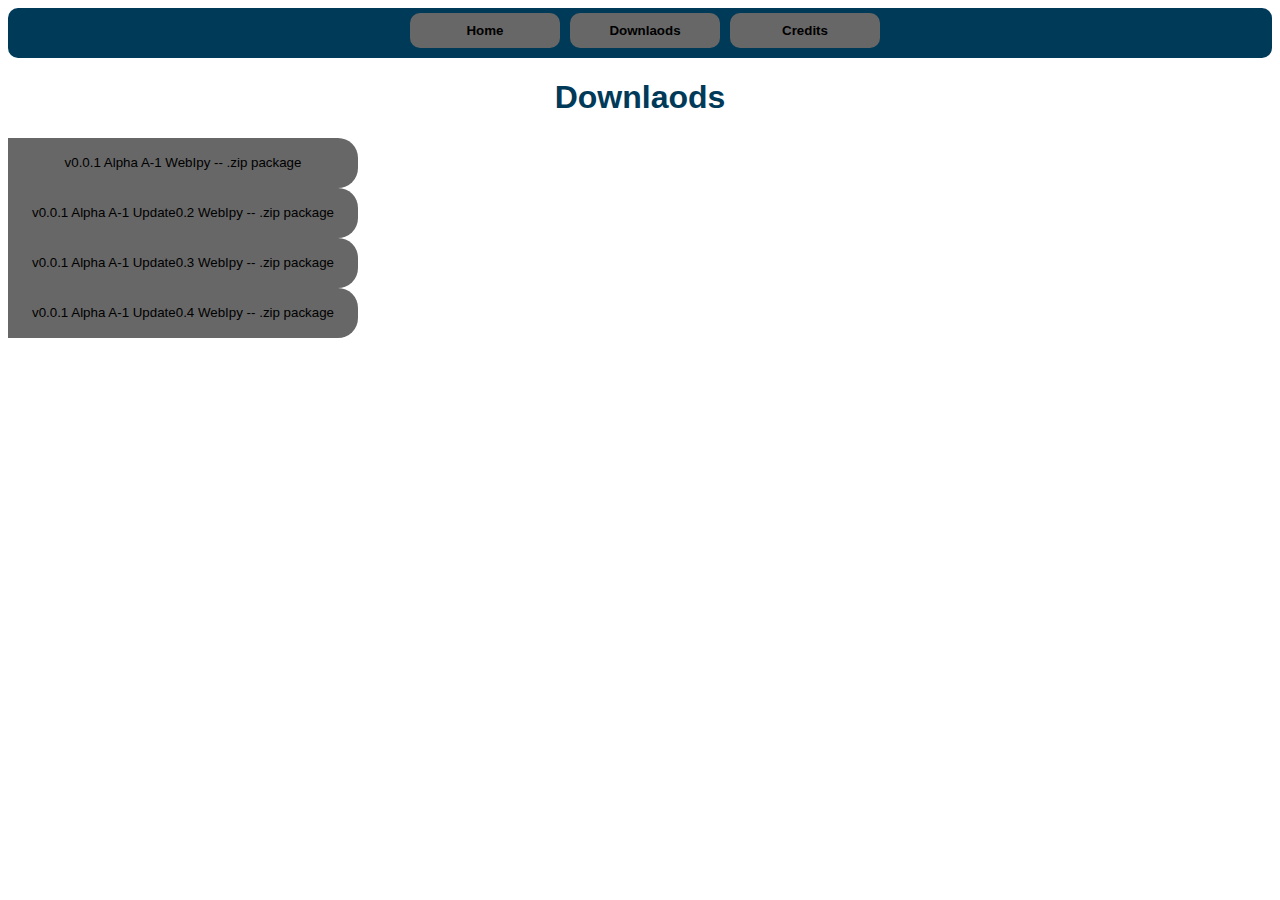
<file: docs/downlaods.html>
<!DOCTYPE html>
<html lang="en">
<head>
    <meta charset="UTF-8">
    <meta http-equiv="X-UA-Compatible" content="IE=edge">
    <meta name="viewport" content="width=device-width, initial-scale=1.0">
    <link rel="shortcut icon" href="./assets/icons/icon_32.png" type="image/x-icon">
    <link rel="stylesheet" href="./CSS/style.css">
    <title>WebIpy -- Downlaods</title>
</head>
<body>
    <div class="navbar" id="navbar">
        <button class="navbar-btns" id="home_btn">Home</button>
        <button class="navbar-btns" id="downlaods_btn">Downlaods</button>
        <button class="navbar-btns" id="credits_btn">Credits</button>
    </div>
    <h1 class="main-title">Downlaods</h1>
    <button class="downlaod-btns" id="downlaod_btn_01" aria-valuetext="/webipy_v0.0.1_Alpha_A1">v0.0.1 Alpha A-1 WebIpy -- .zip package</button>
    <br>
    <button class="download-btns" id="downlaod_btn_02" aria-valuetext="/webipy_v0.0.1_Alpha_A1_Update0.2">v0.0.1 Alpha A-1 Update0.2 WebIpy -- .zip package</button>
    <br>
    <button class="download-btns" id="downlaod_btn_03" aria-valuetext="/webipy_v0.0.1_Alpha_A1_Update0.3">v0.0.1 Alpha A-1 Update0.3 WebIpy -- .zip package</button>
    <br>
    <button class="download-btns" id="downlaod_btn_04" aria-valuetext="/webipy_v0.0.1_Alpha_A1_Update0.4">v0.0.1 Alpha A-1 Update0.4 WebIpy -- .zip package</button>
    <script>
        const page_name = 'downlaods'
    </script>
    <script src="./JS/app.js"></script>
    <script src="./JS/downlaods.js"></script>
    <script src="./JS/responsive.styles.js"></script>
</body>
</html>
</file>
<file: docs/CSS/style.css>
:root,
:host {
    --webipy-primary-color: rgba(0, 58, 89);
    --webipy-secondary-color: rgb(103, 103, 103);
    --webipy-third-color: rgb(247, 0, 0);
    --webipy-scrollbar-color: rgba(120, 120, 120, 0.485);
    --webipy-scrollbar-color-hover: rgba(120, 120, 120, 0.750); 
}
.navbar {
    background: var(--webipy-primary-color);
    width: 100%;
    height: 50px;
    border-radius: 10px;
    animation: second-entry 0.5s ease-in;
    display: flex;
    justify-content: center;
}
.navbar-btns {
    margin-top: 5px;
    margin-left: 10px;
    border-radius: 10px;
    border-width: 0px;
    width: 150px;
    height: 35px;
    background: var(--webipy-secondary-color);
    font-weight: bold;
    transition: width ease 0.5s;
    cursor: pointer;
    padding: 0px;
}
.navbar-btns:hover {
    width: 200px;
} 
.main-title {
    text-align: center;
    color: var(--webipy-primary-color);
}
button {
    transition: width ease 0.5s;
    width: 350px;
    height: 50px;
    border-radius: 0px 20px 20px 0px;
    border-width: 0px;
    background-color: var(--webipy-secondary-color);
    cursor: pointer;
}
button:hover {
    width: 400px;
}
h2, h3 {
    font-weight: 100;
    color: var(--webipy-primary-color);
}
.check-box {
    border-radius: 5px;
    background: var(--webipy-secondary-color);
    margin-top: 15px;
    margin-left: 145px;
    justify-content: center;
    width: 65px;
    height: 20px;
    display: none;
}
a {
    text-decoration: none;
    color: var(--webipy-third-color);
}
tt {
    border-radius: 5px;
    background: var(--webipy-secondary-color);
    color: rgb(255, 255, 255);
    font-family: Consolas;
}
a:focus {
    text-decoration: underline;
}
li::marker {
    content: url('../assets/img/custom_li_marker.svg');
}
.desc-lists {
    width: max-content;
    transition: background-color ease-in 0.42s;
}
.desc-lists:hover {
    background-color: rgb(0, 247, 0, 0.450);
}
svg {
   animation: entry 0.5s ease-in;
}
#rect28083, #rect14495 {
    animation: fade ease-in-out 0.6s infinite;
}
video {
    border-radius: 50px;
    margin-top: 0px;
    height: 720px;
    width: 720px;
}
img {
    width: 720px;
    border-radius: 20px;
}
footer {
    padding: 150px 0;
    background: var(--webipy-primary-color);
    border-radius: 20px;
}
footer h3 {
    color: var(--webipy-secondary-color);
    margin-top: -120px;
    margin-left: 5px;
    font-weight: 100;
}

::-webkit-scrollbar {
    background: rgb(0, 0, 0, 0);
}
::-webkit-scrollbar-thumb {
    background-color: var(--webipy-scrollbar-color);
    border-radius: 15px;
}
::-webkit-scrollbar-thumb:hover {
    background-color: var(--webipy-scrollbar-color-hover);
}
@keyframes fade { 
    from {
        opacity: 0;
    } to {
        opacity: 1;
    }
}
@keyframes entry {
    from {
        margin-top: 10px; 
        opacity: 0;
    }
    to {
        margin-top: 0px;
        opacity: 1;
    }
}
@keyframes second-entry {
    from {
        margin-top: 0px; 
        opacity: 0;
    }
    to {
        margin-top: 6px;
        opacity: 1;
    }
}
</file>
